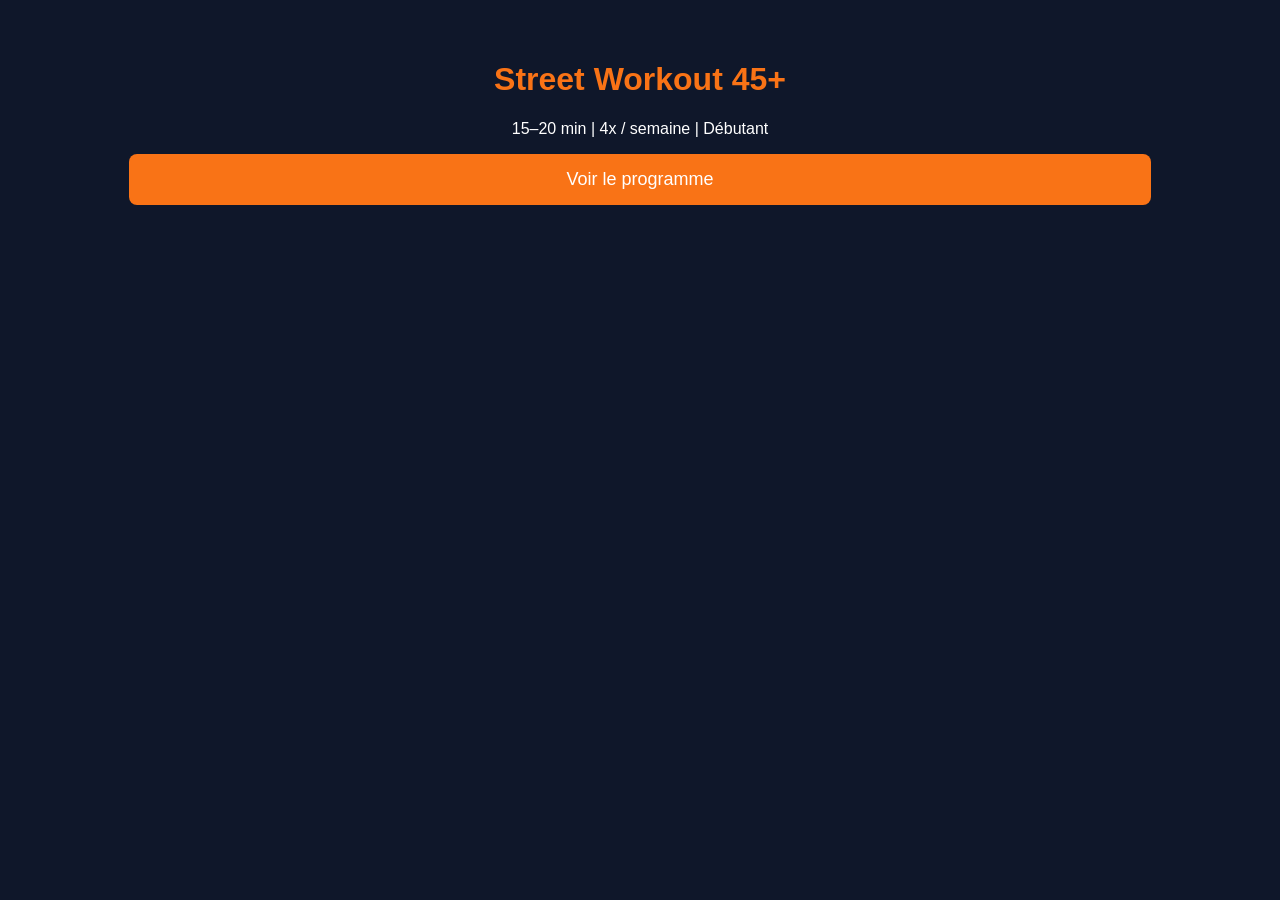
<file: index.html>
<!DOCTYPE html>
<html lang="fr">
<head>
<meta charset="UTF-8">
<meta name="viewport" content="width=device-width, initial-scale=1.0">
<title>Street Workout 45+</title>
<link rel="stylesheet" href="style.css">
<link rel="manifest" href="manifest.json">
</head>
<body>
<div class="container">
<h1>Street Workout 45+</h1>
<p>15–20 min | 4x / semaine | Débutant</p>
<a href="programme.html" class="btn">Voir le programme</a>
</div>
<script src="script.js"></script>
</body>
</html>
</file>
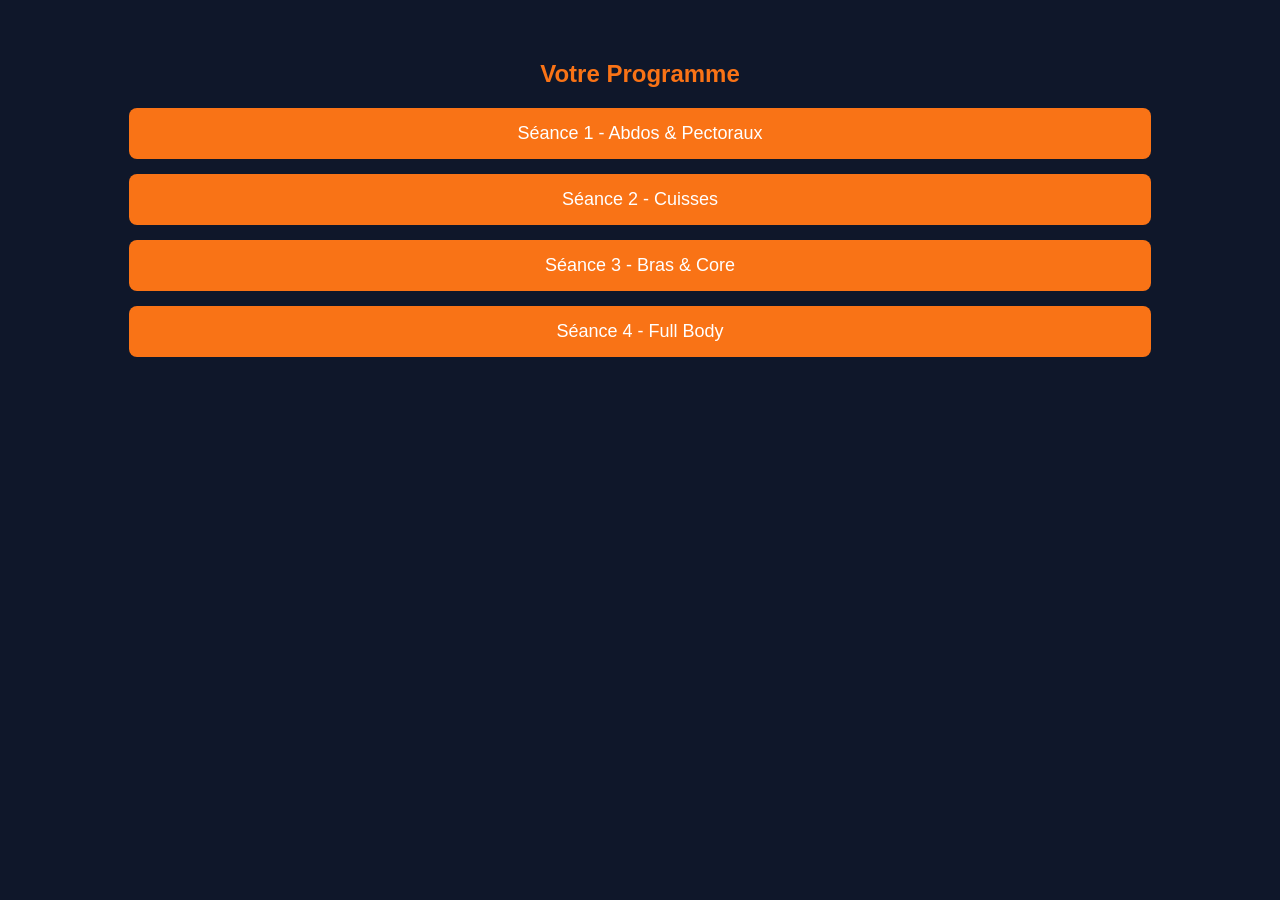
<file: programme.html>
<!DOCTYPE html>
<html lang="fr">
<head>
<meta charset="UTF-8">
<meta name="viewport" content="width=device-width, initial-scale=1.0">
<title>Programme</title>
<link rel="stylesheet" href="style.css">
</head>
<body>
<div class="container">
<h2>Votre Programme</h2>
<a href="exercice.html?exo=pompes" class="btn">Séance 1 - Abdos & Pectoraux</a>
<a href="exercice.html?exo=squats" class="btn">Séance 2 - Cuisses</a>
<a href="exercice.html?exo=dips" class="btn">Séance 3 - Bras & Core</a>
<a href="exercice.html?exo=full" class="btn">Séance 4 - Full Body</a>
</div>
</body>
</html>
</file>
<file: style.css>
body {
font-family: Arial, sans-serif;
background: #0f172a;
color: white;
text-align: center;
margin: 0;
padding: 0;
}
.container {
padding: 40px 20px;
}
h1, h2 {
color: #f97316;
}
.btn {
display: block;
margin: 15px auto;
padding: 15px;
width: 80%;
background: #f97316;
color: white;
text-decoration: none;
border-radius: 8px;
font-size: 18px;
}
</file>
